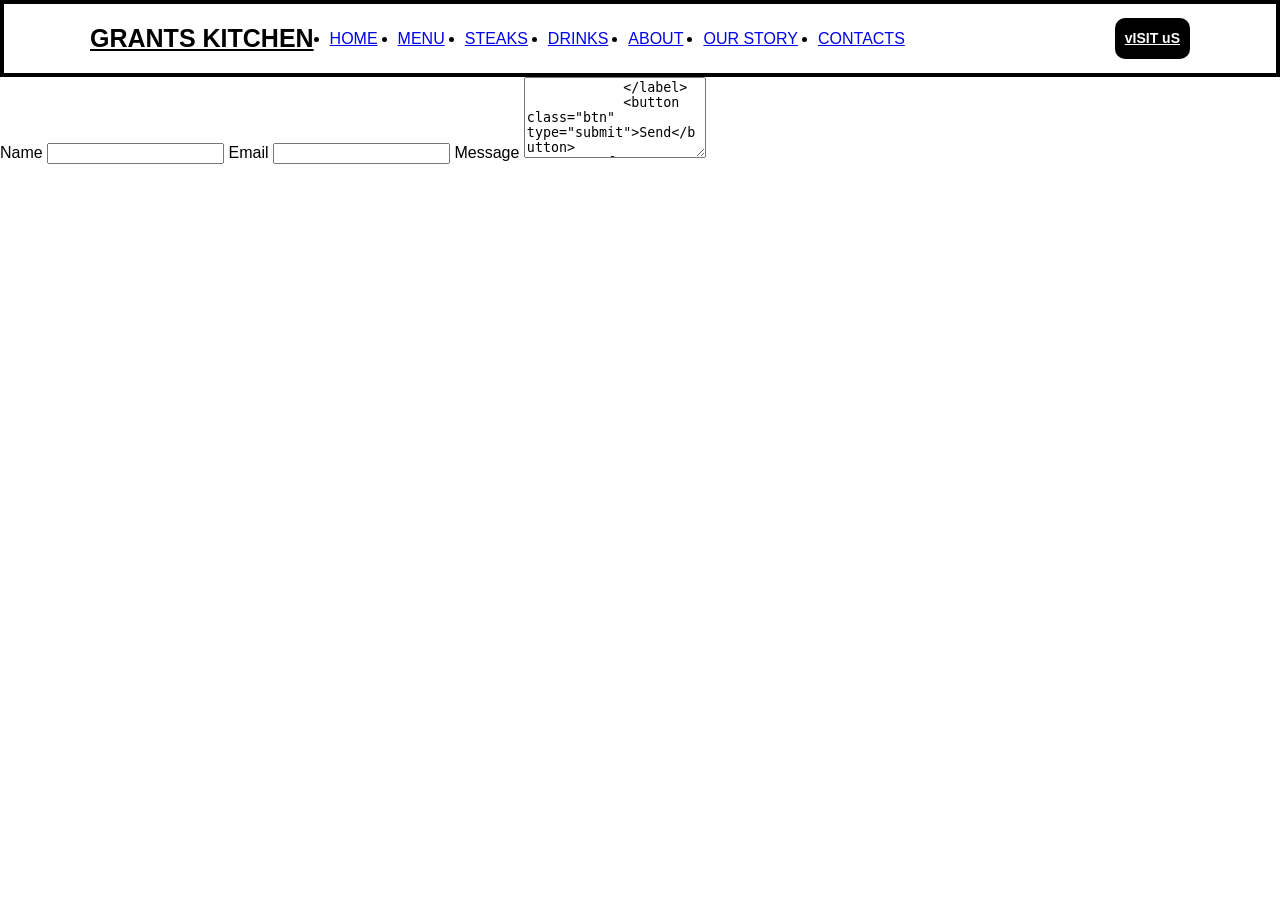
<file: Desktop/PopUpz/contact.html>
<!DOCTYPE html>
<html lang="en">
<head>
    <meta charset="UTF-8">
    <meta name="viewport" content="width=device-width, initial-scale=1.0">
    <title>GRANTS KITCHEN</title>
    <link rel="stylesheet" href="./css/flavor.css">
</head>
<body>
    <header class="site-header">
      <nav class="navbar container">
        <a class="logo" href="index.html">GRANTS KITCHEN</a>

        <ul class="nav-links">
            <li><a href="index.html">HOME</a></li>
            <li><a href="menu.html">MENU</a></li>
            <li><a href="menu.html">STEAKS</a></li>
            <li><a href="menu.html">DRINKS</a></li>
            <li><a href="about.html">ABOUT</a></li>
            <li><a href="about.html">OUR STORY</a></li>
            <li><a href="contact.html">CONTACTS</a></li>
        </ul>
        
        <a class="btn btn-small" href="contact.html#visit">vISIT uS</a>
      </nav>
    </header>
    <main>
        <form class="contact-form">
            <label>
                Name
                <input type="text" required>
            </label>
            <label>
                Email
                <input type="email" required>
            </label>
            <label>
                Message
                <textarea rows="5" required>
            </label>
            <button class="btn" type="submit">Send</button>        
        </form>
    </main>
    <footer class="site-footer">
        <div class="container-footer">
            <p>2026 GRANTS KITCHEN</p>
        </div>

    </footer>
    
</body>
</html>
</file>
<file: Desktop/PopUpz/css/flavor.css>
@media screen and (max-width:768px) {
    
}

@media  screen and (max-width: 600px) {
    
}

* {
    box-sizing:border-box;
}

body {
    margin:0;
    font-family: 'Lucida Sans', 'Lucida Sans Regular', 'Lucida Grande', 'Lucida Sans Unicode', Geneva, Verdana, sans-serif;
    background: white;
    color: black;
    line-height: 1.5;
}
.img {
    max-width: 100%;
    display: block;
    border-radius: 12px;
}

.a {

    color: black;
}

.container {
    font-family: Impact, Haettenschweiler, 'Arial Narrow Bold', sans-serif;
    padding: 20px;
    width: min(1100px, 100%);
    margin: 0 auto;
    text-align: center;
    justify-content: space-around;
}
.section {
    padding: 48px;
    background-color: rgb(251, 249, 249);
}
.section-alt {
    background: white;
}

.site-header {
    display: flex;
    background: white;
    border: 4px solid black;
    position: sticky;
    top: 0;
    flex-wrap: wrap;
    justify-content: space-around;
   
}

.navbar.container {
    justify-content: space-around;
    flex-wrap: wrap;
    

}

.navbar {
    display:flex;
    align-items: center;
    gap:16px;
    padding: 14px 0;
    
}

.logo{
    color: black;
    font-weight: bold;
    font-size: 25px;
}
.nav-links {
    display: flex;
    gap: 20px;
    margin: 0;
    padding: 0;
}
.nav-link a {
    padding: 6px 10px;
    border-radius: 8px;
} 

.nav-links a:hover {
    background: rgba(0,0,0,0.1);
}

.btn {
    background:black;
    color: white;
    padding: 10px 10px;
    border-radius: 10px;
    font-weight: bold;
    display: inline-block;
}

.btn-outline {
    background: transparent;
    border: 1px solid #2d1a12;
    color: #2a1d12;
}

.btn-small {
    margin-left: auto;
    font-size: 14px;
}

.hero {
    padding: 56px;
    background-color: rgb(254, 253, 253);

}

.hero img {
    width: 100%;
}

.hero-text {
    text-align: center;
}

.hero-grid {
    display: grid;
    grid-template-columns: 1fr 1fr;
    gap: 25px;
    align-items: center;
}

.hero h1{
    font-size: 40px;
    margin-bottom: 2px;
}

.hero-actions {
    display: flex;
    gap: 908px;
}

.card-grid {
    display: grid;
    grid-template-columns: repeat(3, 1fr);
    gap: 16px;
}

.card {
    background: #fff;
    border-radius: 14px;
    overflow: hidden;
    box-shadow: 0 4px rgba(0,0,0,0.1);

}
.card img {
    width: 100%;
    height: 50%;
}

.card-body {
    padding: 20px;
}

.price {
    font-weight: bold;
}

.two-col {
    display: grid;
    grid-template-columns: 1fr 1fr;
    gap: 20px;
}

.map-box {
    background: #eee;
    padding: 25px;
    border-radius: 10px;
    text-align: center;
}

.map-box img {
    width: 50%;
}

.site-footer {
    background: #fff;
    border-top: 1px solid #ddd;
    padding: 20px 0;
    text-align: center;
}

.eventz {
    max-width: 300px;
    padding: 20px;
    text-align: center;
    border-radius: 15px;
    border: black 1px solid;
}

.eventz img {
    width: 100%;
}

.event-grid img {
    width: 70%;
    height: 70%;
}

.event-grid1 img {
    width: 70%;
    height: 70%;
}

.event-grid1 {

    display: grid;
    grid-template-columns: 1fr 1fr 1fr;

}

.event-grid {

    display: grid;
    grid-template-columns: 1fr 1fr 1fr;

}

@media screen and (max-width: 768px) {
    .event-grid {
        grid-template-columns: 1fr 1fr;
    }
}

@media screen and (max-width: 600px) {
    .event-grid {
        grid-template-columns: 1fr;
    }
}

@media screen and (max-width: 768px) {
    .event-grid1 {
        grid-template-columns: 1fr 1fr;
    }
}

@media screen and (max-width: 600px) {
    .event-grid1 {
        grid-template-columns: 1fr;
    }
}
</file>
